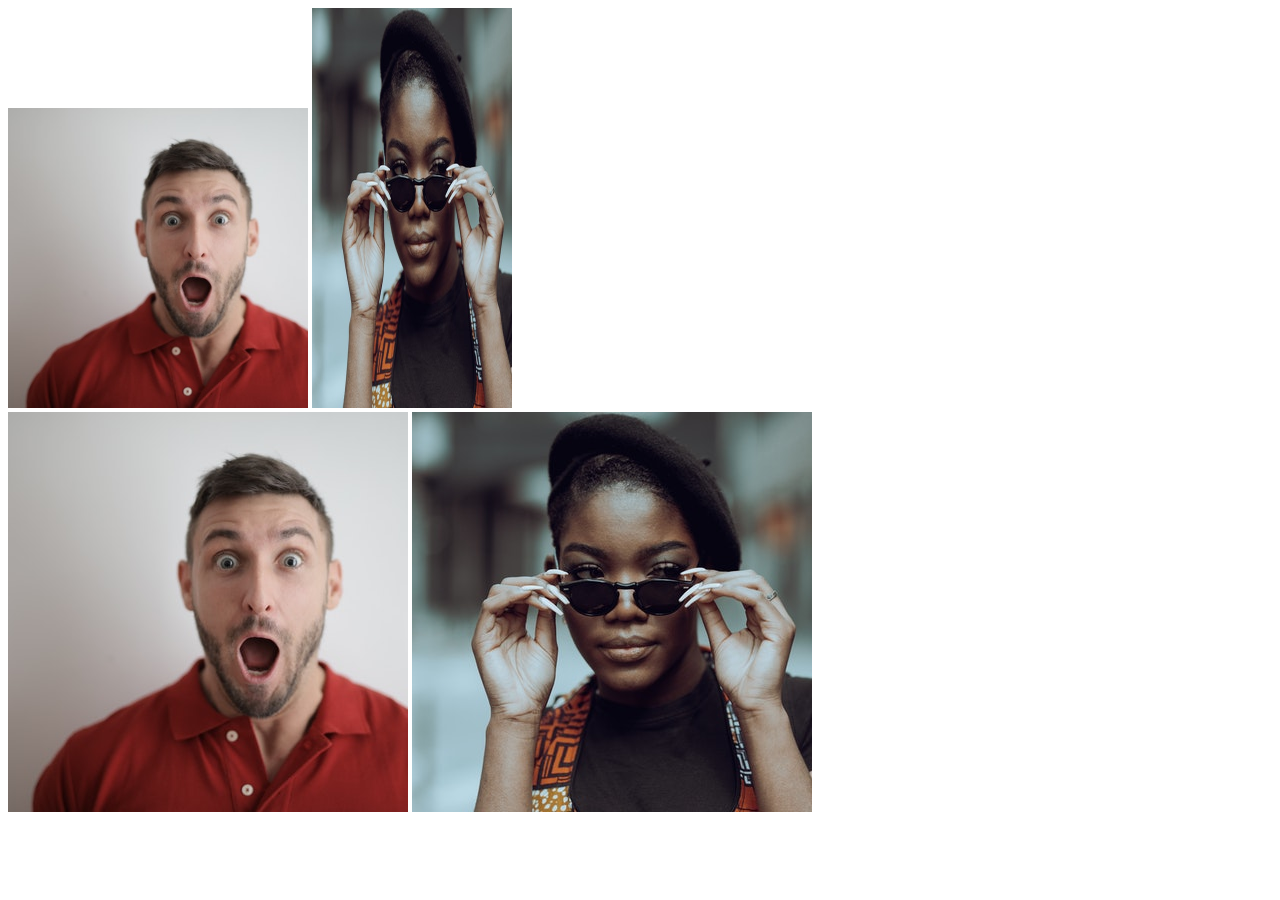
<file: Foundational-CSS/Chainging-selectors/index.html>
<!DOCTYPE html>
<html lang="en">
<head>
    <meta charset="UTF-8">
    <meta http-equiv="X-UA-Compatible" content="IE=edge">
    <meta name="viewport" content="width=device-width, initial-scale=1.0">
    <title>Changing-Selectors</title>
    <link rel="stylesheet" href="style.css">
</head>
<body>
    <div>
    <img class="avatar proportioned" src="pexels-andrea-piacquadio-3777931.jpg" alt =""> 
    <img class="avatar distorted" src="pexels-katho-mutodo-8434791.jpg" alt="">
    </div>
    <div>
    <img class="original proportioned" src="pexels-andrea-piacquadio-3777931.jpg" alt="">
    <img class="original distorted" src="pexels-katho-mutodo-8434791.jpg">
    </div>    
</body>
</html>
</file>
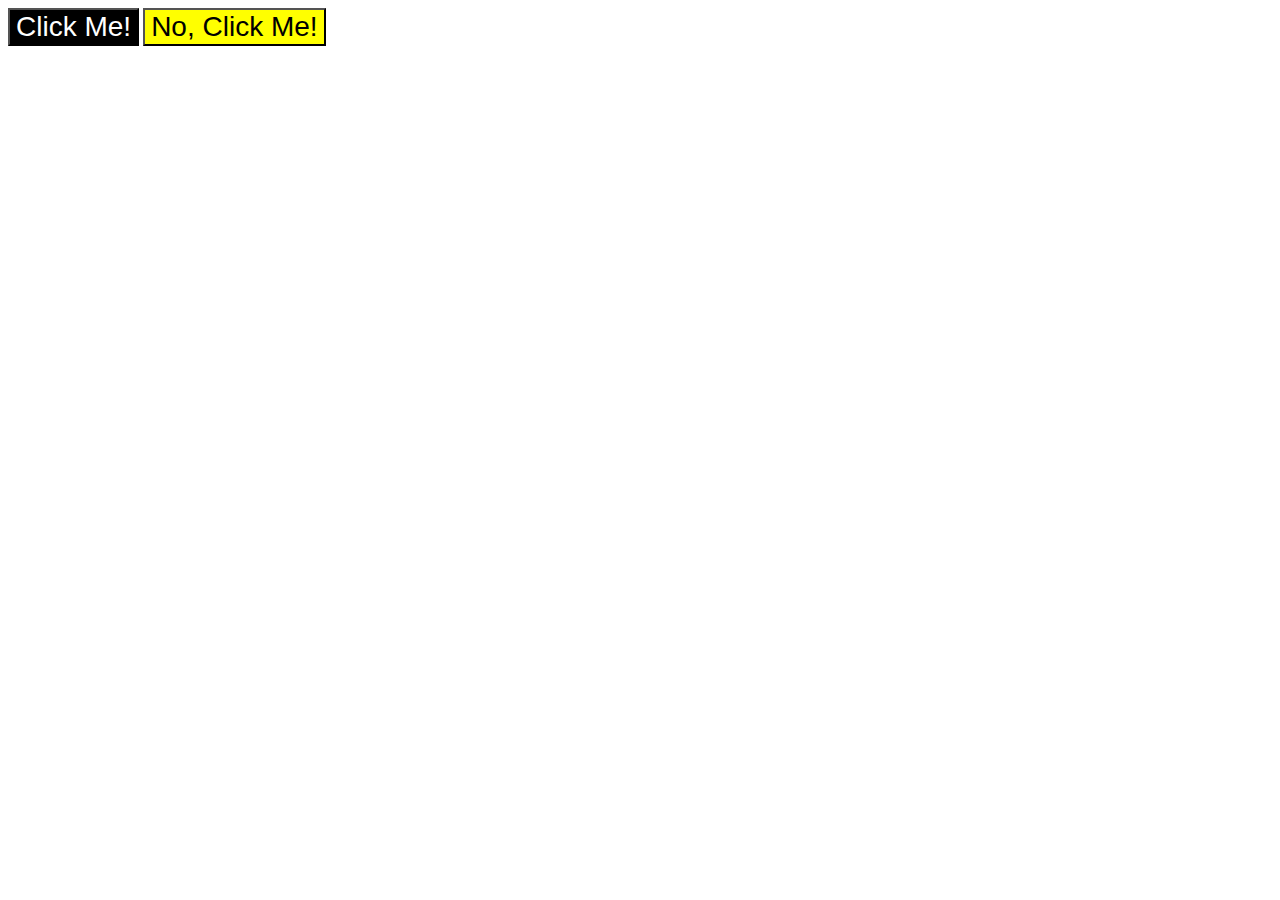
<file: Foundational-CSS/Grouping-selectors/index.html>
<!DOCTYPE html>
<html lang="en">
<head>
    <meta charset="UTF-8">
    <meta http-equiv="X-UA-Compatible" content="IE=edge">
    <meta name="viewport" content="width=device-width, initial-scale=1.0">
    <title>Grouping-Selectors-Example</title>
    <link rel="stylesheet" href="style.css">
</head>
<body>
    <button class="one">Click Me!</button>
    <button class="two">No, Click Me!</button>   
</body>
</html>
</file>
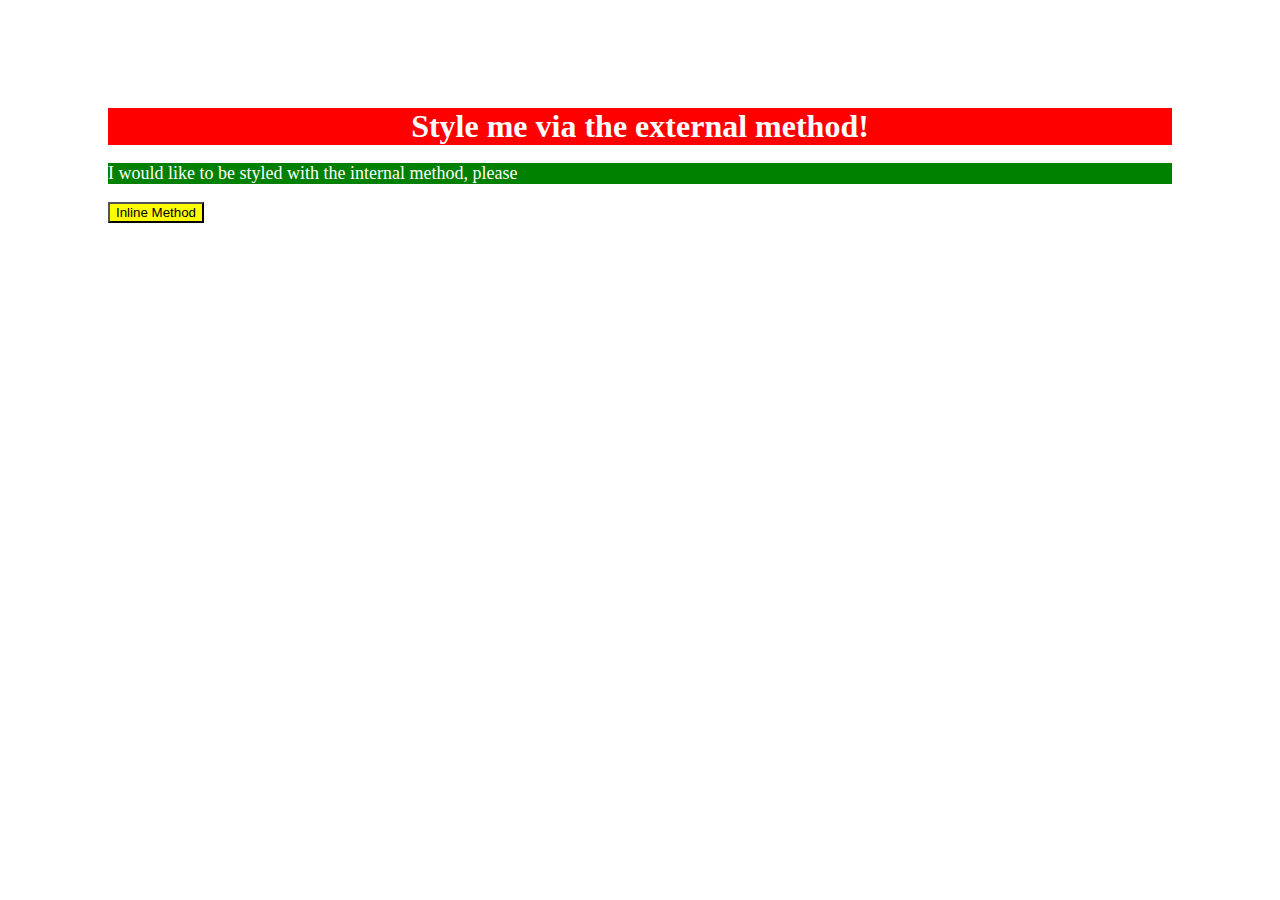
<file: Foundational-CSS/Foundational-Exercises/1-css-method/index.html>
<!DOCTYPE html>
<html lang="en">
<head>
    <meta charset="UTF-8">
    <meta http-equiv="X-UA-Compatible" content="IE=edge">
    <meta name="viewport" content="width=device-width, initial-scale=1.0">
    <title>Methods for adding CSS</title>
    <link rel="stylesheet" href="style.css">

    <style>
        body{
            padding: 100px;
        }
        p {
            background-color: green;
            color: white;
            font-size: 18px;
        }
    </style>
</head>
<body>
    <div class = "external">
        <strong>Style me via the external method!</strong>
    </div>
    <p>I would like to be styled with the internal method, please</p>
    <button>Inline Method<style>button{background-color: yellow; }</style></button>
</body>
</html>
</file>
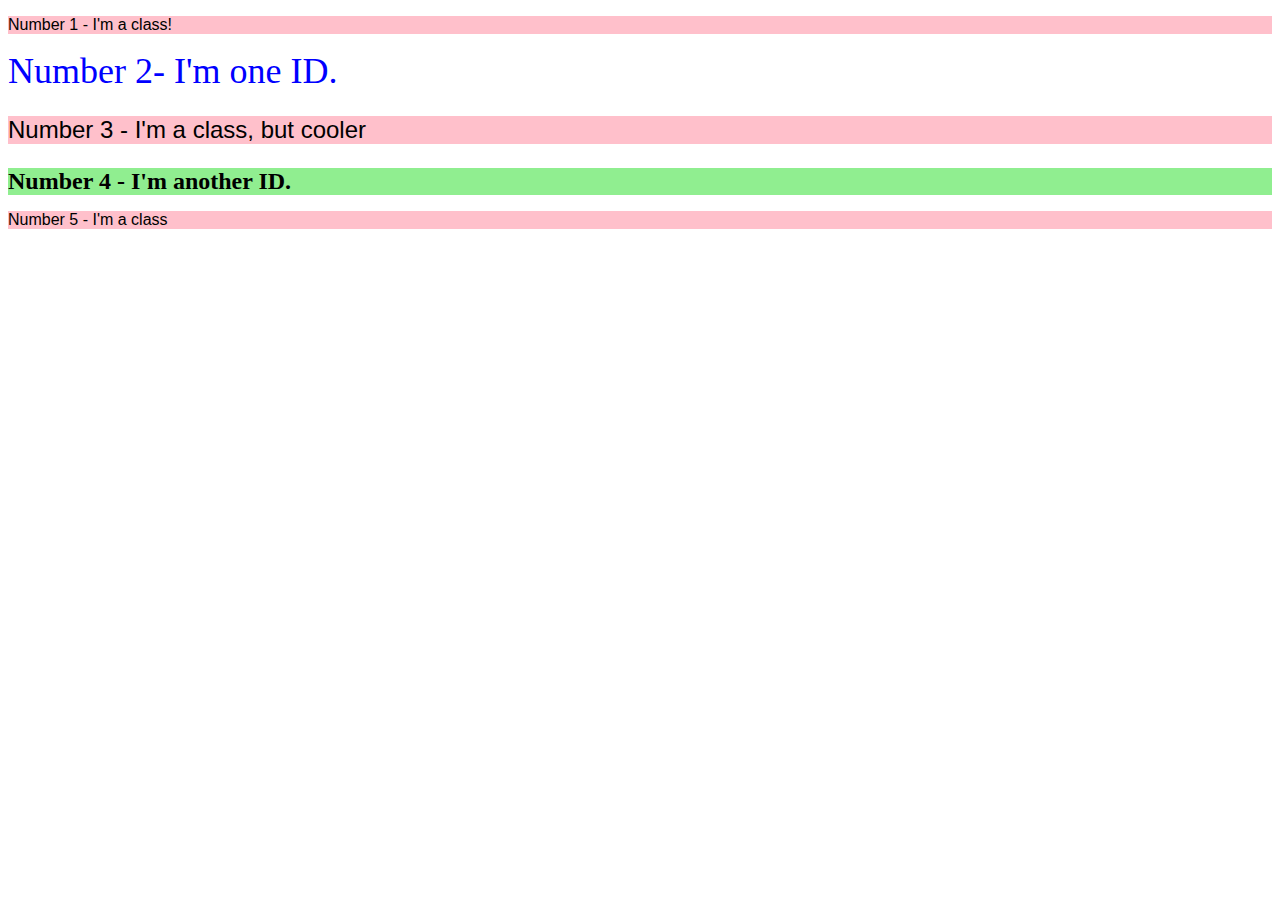
<file: Foundational-CSS/Foundational-Exercises/2-classid-selector/index.html>
<!DOCTYPE html>
<html lang="en">
<head>
    <meta charset="UTF-8">
    <meta http-equiv="X-UA-Compatible" content="IE=edge">
    <meta name="viewport" content="width=device-width, initial-scale=1.0">
    <title>ClassID-Selector Example</title>
    <link rel="stylesheet" href="style.css"> 
</head>
<body>
    <p class="odd">Number 1 - I'm a class!</p>
    <div id="two">Number 2- I'm one ID.</div>
    <p class="odd third">Number 3 - I'm a class, but cooler</p>
    <div id="four">Number 4 - I'm another ID.</div>
    <p class="odd">Number 5 - I'm a class</p>    
</body>
</html>
</file>
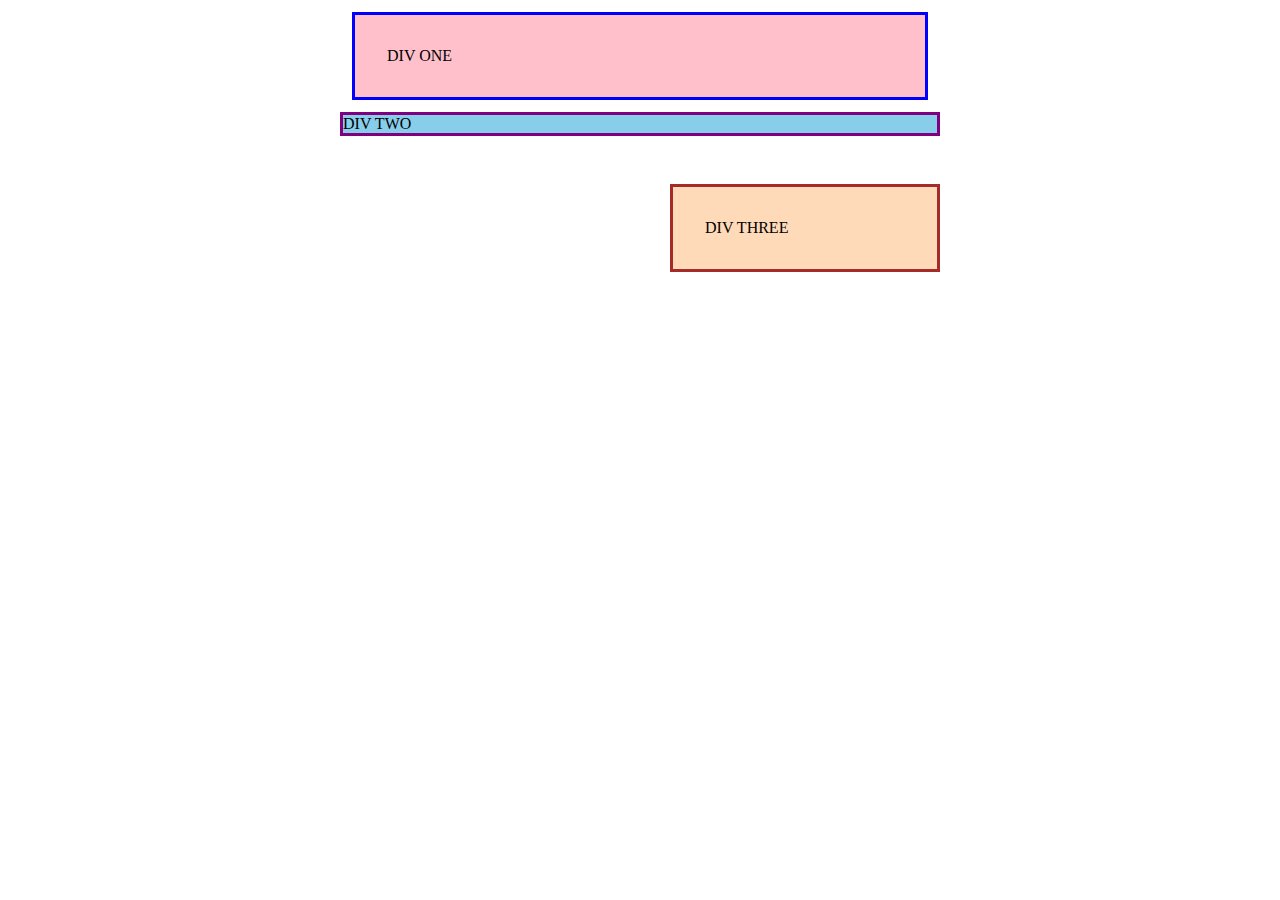
<file: Foundational-CSS/margin-and-padding/example-1/index.html>
<!DOCTYPE html>
<html lang="en">
<head>
    <meta charset="UTF-8">
    <meta http-equiv="X-UA-Compatible" content="IE=edge">
    <meta name="viewport" content="width=device-width, initial-scale=1.0">
    <link rel="stylesheet" href="style.css">
</head>
<body>
    <title>Margin and Padding Exercise 1</title>
    <div class="one">
        DIV ONE
    </div>
    <div class="two">
        DIV TWO
    </div>
    <div class="three">
        DIV THREE
    </div>
</body>
</html>
</file>
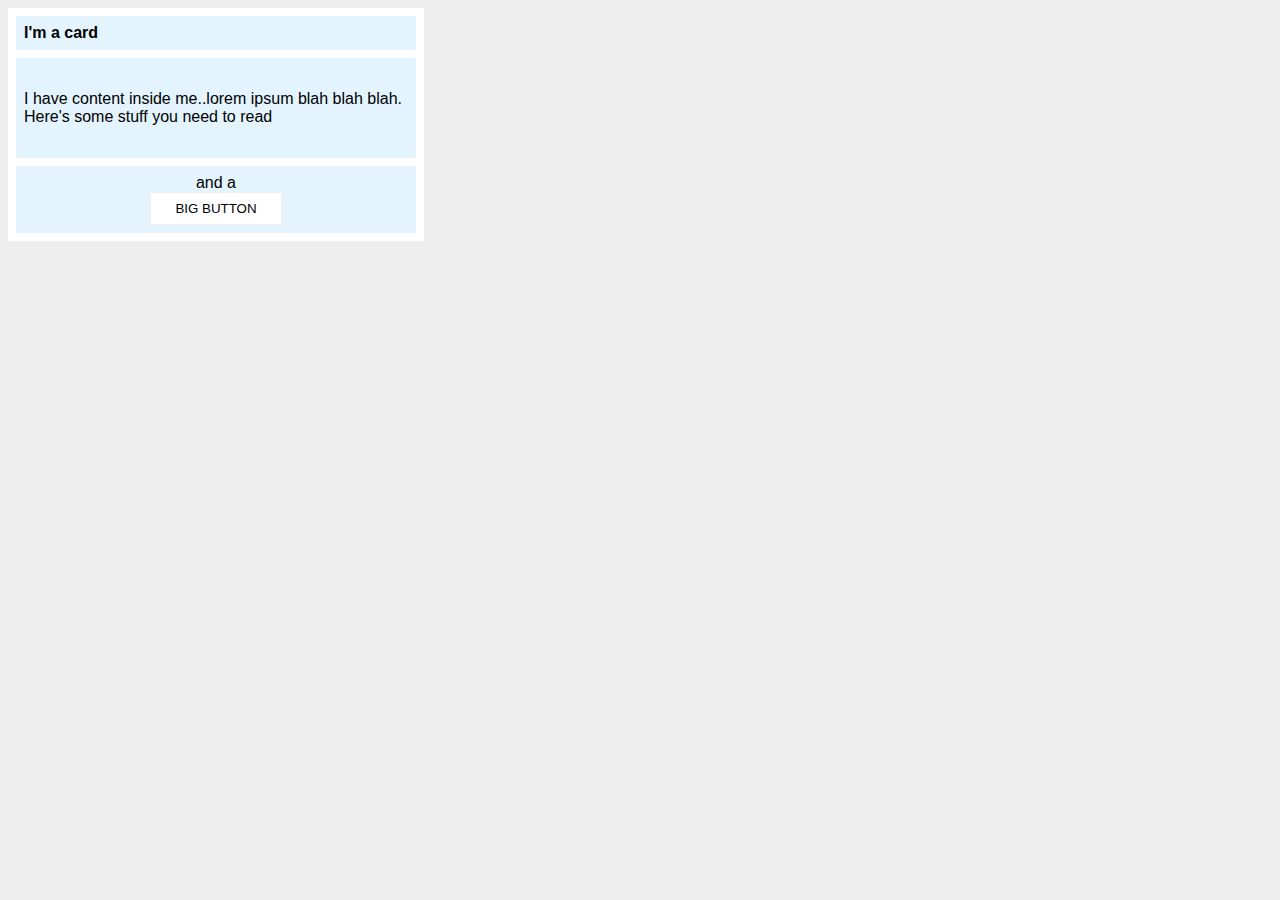
<file: Foundational-CSS/margin-and-padding/example-2/index.html>
<!DOCTYPE html>
<html lang="en">
<head>
    <meta charset="UTF-8">
    <meta http-equiv="X-UA-Compatible" content="IE=edge">
    <meta name="viewport" content="width=device-width, initial-scale=1.0">
    <title>Margin and Padding Exercise : 2</title>
    <link rel="stylesheet" href="style.css">
</head>
<body>
    <div class="card">
    <h1 class="title">
        I'm a card
    </h1>
    <div class="content">
        <p>
            I have content inside me..lorem ipsum blah blah blah.<br>
            Here's some stuff you need to read
        </p>
    </div>
    <div class="button-container">and a<button>BIG BUTTON</button></div>
    </div>
</body>
</html>
</file>
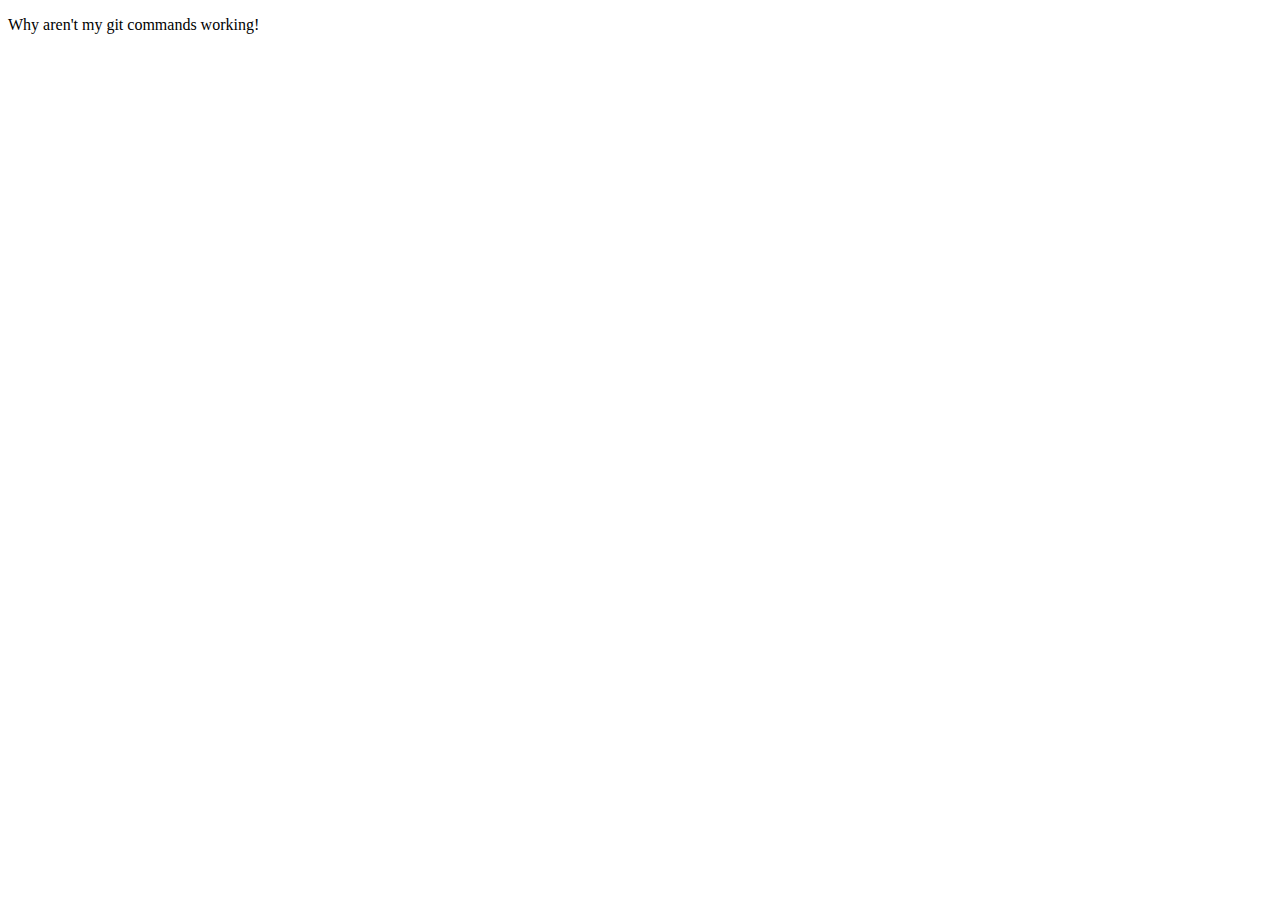
<file: First-Course-Foundational-HTML-basics/example.html>
<!DOCTYPE html>
<html lang="en">
<head>
    <meta charset="UTF-8">
    <meta http-equiv="X-UA-Compatible" content="IE=edge">
    <meta name="viewport" content="width=device-width, initial-scale=1.0">
    <title>Document</title>
</head>
<body>
    <p>Why aren't my git commands working!</p>
</body>
</html>
</file>
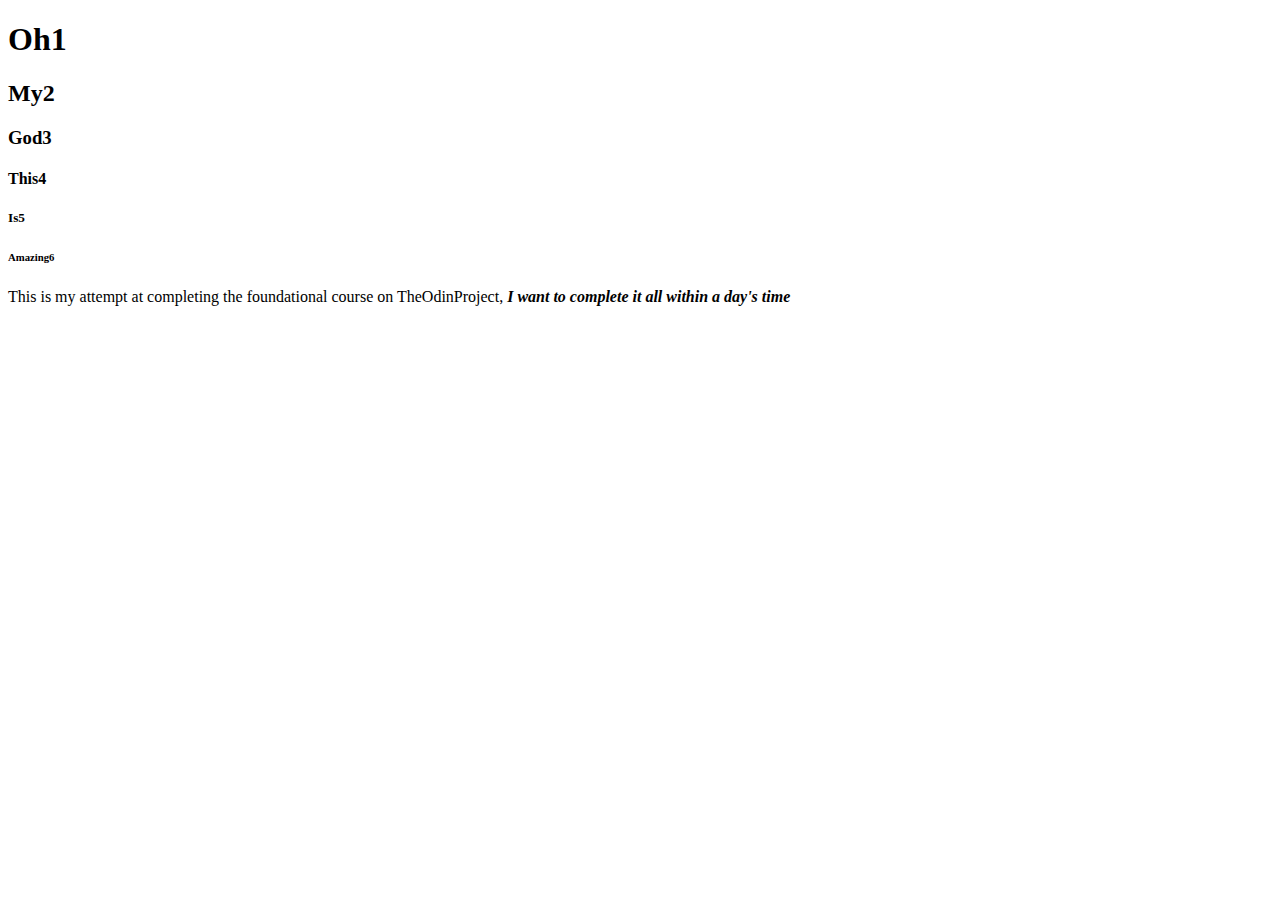
<file: First-Course-Foundational-HTML-basics/first-example.html>
<!DOCTYPE html>
<html lang="en">
<head>
    <meta charset="UTF-8">
    <meta http-equiv="X-UA-Compatible" content="IE=edge">
    <meta name="viewport" content="width=device-width, initial-scale=1.0">
    <title>Document</title>
</head>
<body>
    <h1>Oh1</h1>
    <h2>My2</h2>
    <h3>God3</h3>
    <h4>This4</h4>                                                                      <!--The tags on the header element when go down in number, their size reduces accordingly-->
    <h5>Is5</h5>
    <h6>Amazing6</h6>
    <p>This is my attempt at completing the foundational course on TheOdinProject,
    <strong><em>I want to complete it all within a day's time</em></strong></p>    <!-- the *strong* boldens the characters, whereas the *em* element gives it the italic treatment -->
</body>
</html>
</file>
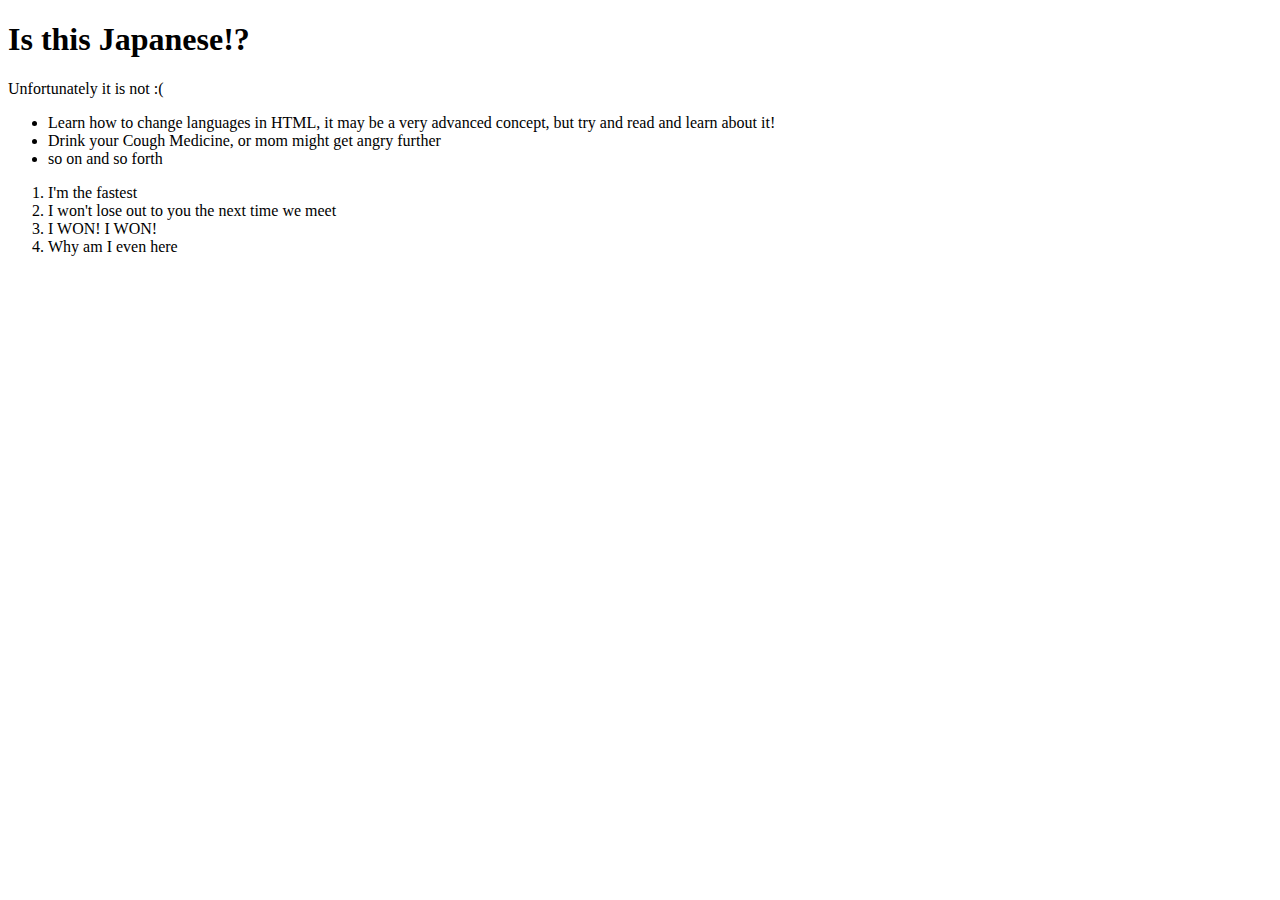
<file: First-Course-Foundational-HTML-basics/second-example.html>
<!DOCTYPE html>
<html lang="jp">
<head>
    <meta charset="UTF-8">    
</head>
<body>
    <h1>Is this Japanese!?</h1>
    <p>Unfortunately it is not :(</p>
    <ul>        <!--UNORDERED LISTS-->
        <li>Learn how to change languages in HTML, it may be a very advanced concept, but try and read and learn about it!</li>
        <li>Drink your Cough Medicine, or mom might get angry further</li>
        <li>so on and so forth</li>
    </ul>
    <ol>        <!-- ORDERED LISTS-->
        <li>I'm the fastest</li>
        <li>I won't lose out to you the next time we meet</li>
        <li>I WON! I WON!</li>
        <li>Why am I even here</li>
    </ol>
</body>
</html>
</file>
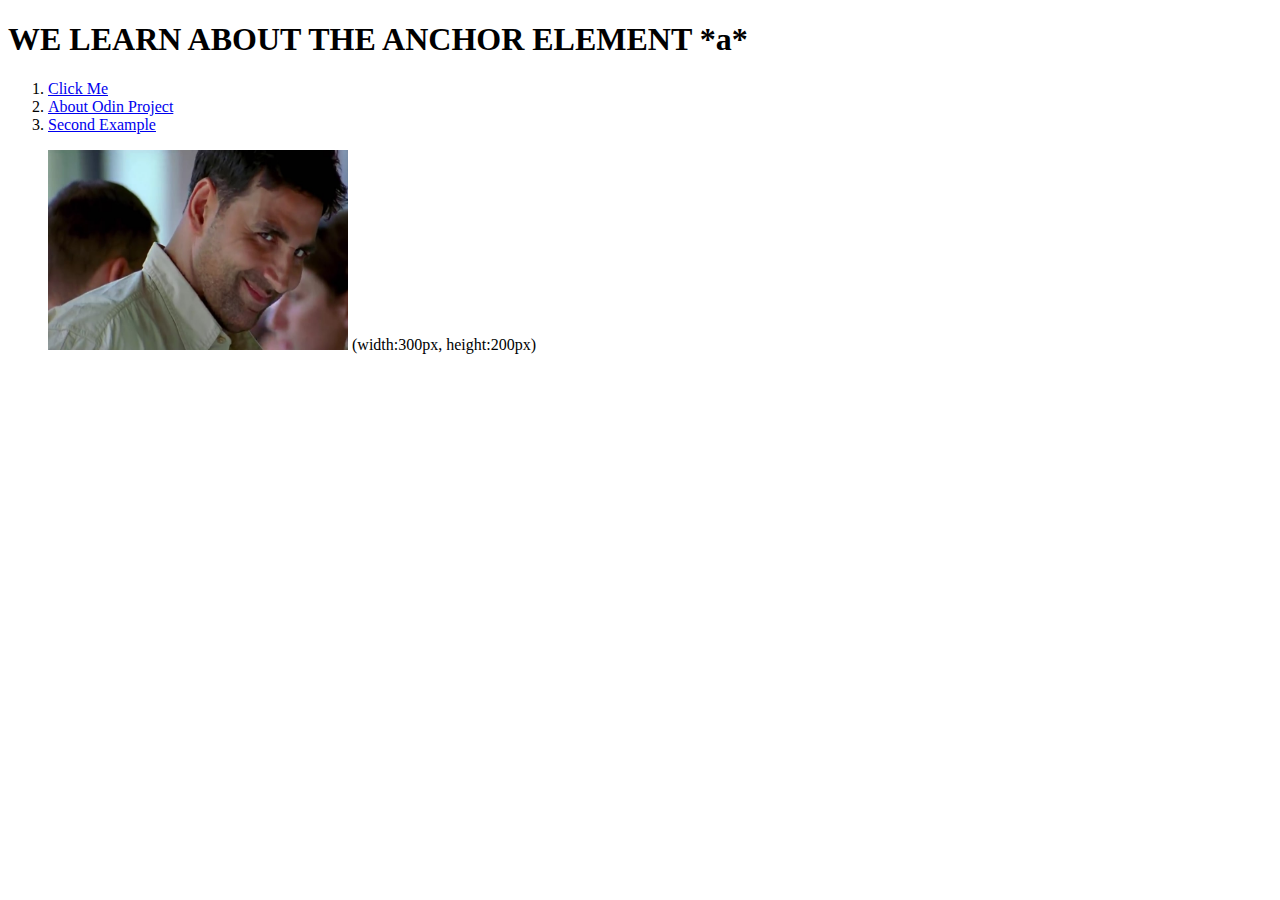
<file: First-Course-Foundational-HTML-basics/third-example.html>
<!DOCTYPE html>
<html lang="en">
<head>
    <meta charset="UTF-8">
    <h1>WE LEARN ABOUT THE ANCHOR ELEMENT *a*</h1>
</head>
<body>
    <ol>
    <li><a href="https://mrdoob.com/projects/chromeexperiments/google-gravity/">Click Me</a></li>
    <li><a href=https://www.theodinproject.com/about>About Odin Project</a></li>
    <li><a href=second-example.html>Second Example</a></li>
    <p><img src=images/akshay-kumar.jpg alt="Akshay Kumar" width="300" height="200"> (width:300px, height:200px)</p>
    </ol>
</body>
</html>
</file>
<file: Foundational-CSS/Chainging-selectors/style.css>
.avatar.proportioned{
    height:auto;
    width:300px;
}

.avatar.distorted{
    height:400px;
    width:200px;
}
</file>
<file: Foundational-CSS/Grouping-selectors/style.css>
.one, 
.two{
    font-family: Helvetica, "Times New Roman" sans-serif;
    font-size: 28px;
}

.one{
    background-color: black;
    color:white;
}

.two{
    background-color: yellow;
}
</file>
<file: Foundational-CSS/Foundational-Exercises/1-css-method/style.css>
.external {
    background-color: red;
    color: white;
    text-align: center;
    font-size: 32px;
    font-weight: bold;
}
</file>
<file: Foundational-CSS/Foundational-Exercises/2-classid-selector/style.css>
.odd{
    background-color: pink;
    font-family: Verdana, Geneva, Tahoma, sans-serif;
}

.third{
    font-size: 24px;
}


#two{
    color: blue;
    font-size: 36px;
}

#four{
    background-color: lightgreen;
    font-size: 24px;
    font-weight: bold;
}
</file>
<file: Foundational-CSS/margin-and-padding/example-1/style.css>
body {
    max-width: 600px;
    margin: 0 auto;
}

.one {
    background: pink;
    border: 3px solid blue;
    padding: 32px ;
    margin: 12px;
}

.two{
    background: skyblue;
    border: 3px solid purple;
    /*  padding: 16px ; */      
    margin-bottom: 48px;
}

.three{
    background: peachpuff;
    border: solid brown;
    width: 200px;
    padding:32px;
    margin-left: auto;
}
</file>
<file: Foundational-CSS/margin-and-padding/example-2/style.css>
body{
    background: #eee;
    font-family: Verdana, Geneva, Tahoma, sans-serif;
}

.card{
    align-content: center;
    width:400px;
    background:#fff;
    padding: 8px;
}

.title{
    background: #e3f4ff;
    padding: 8px;
    margin-top: 0px;
    margin-bottom: 8px;
    font-size: 16px;
}

.content{
    background: #e3f4ff;
    margin-bottom: 8px;
    padding: 16px 8px;
}

.button-container{
    background: #e3f4ff;
    text-align:center;
    padding: 8px;
}

button{
    background: white;
    border: 1px solid #eee;
    display: block;
    margin:0 auto;
    padding: 8px 24px;
}
</file>
